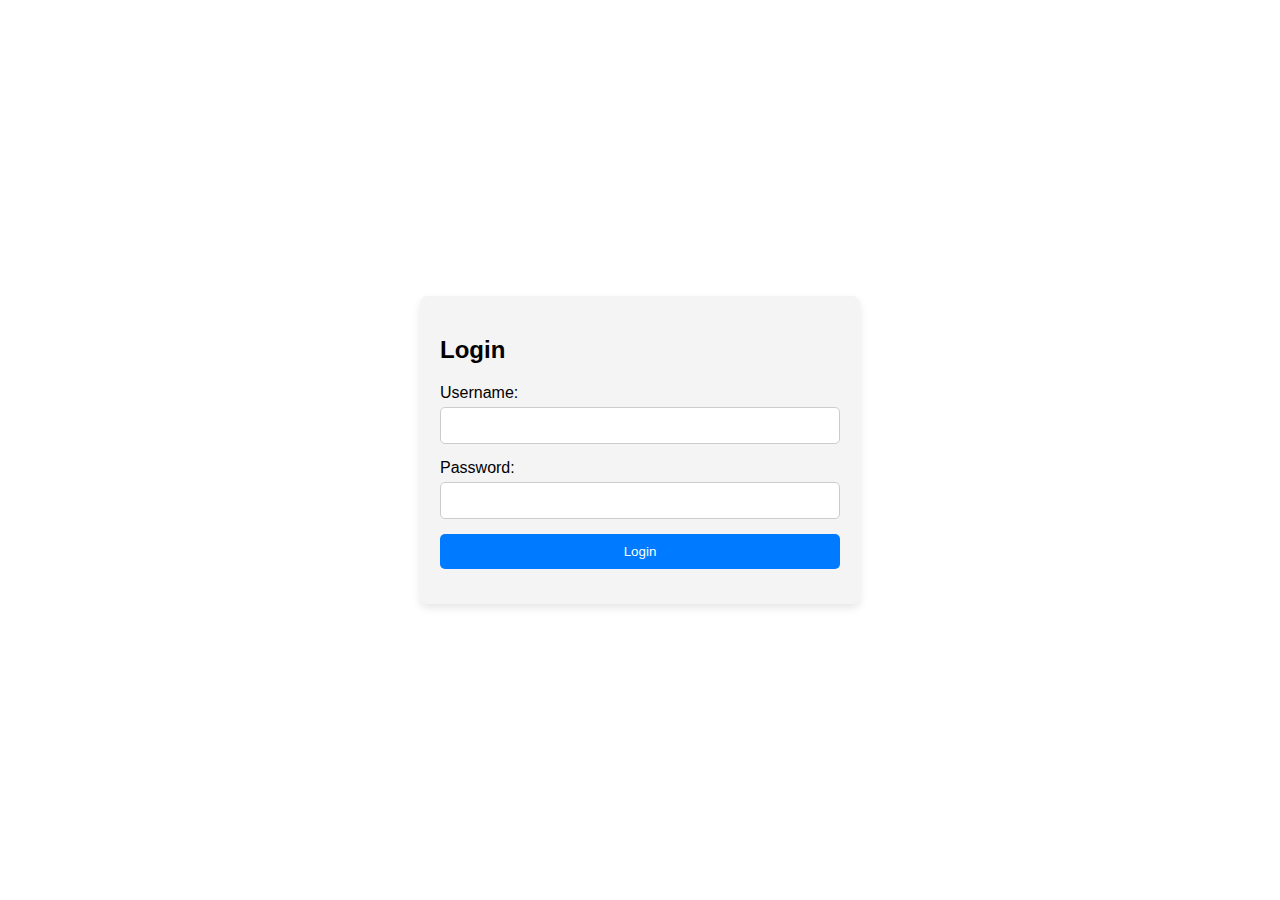
<file: webfiles/index.html>
<!DOCTYPE html>
<html lang="en">
<head>
  <meta charset="UTF-8">
  <meta name="viewport" content="width=device-width, initial-scale=1.0">
  <title>Admin Login</title>
  <link rel="stylesheet" href="index.css">
</head>
<body>

  <div class="container">
    <h2>Login</h2>

    <form id="loginForm">
      <label for="username">Username:</label>
      <input type="text" id="username" name="username" required>
      <label for="password">Password:</label>
      <input type="password" id="password" name="password" required>
      <button type="submit">Login</button>
    </form>
  </div>

  <script src="index.js"></script>

</body>
</html>
</file>
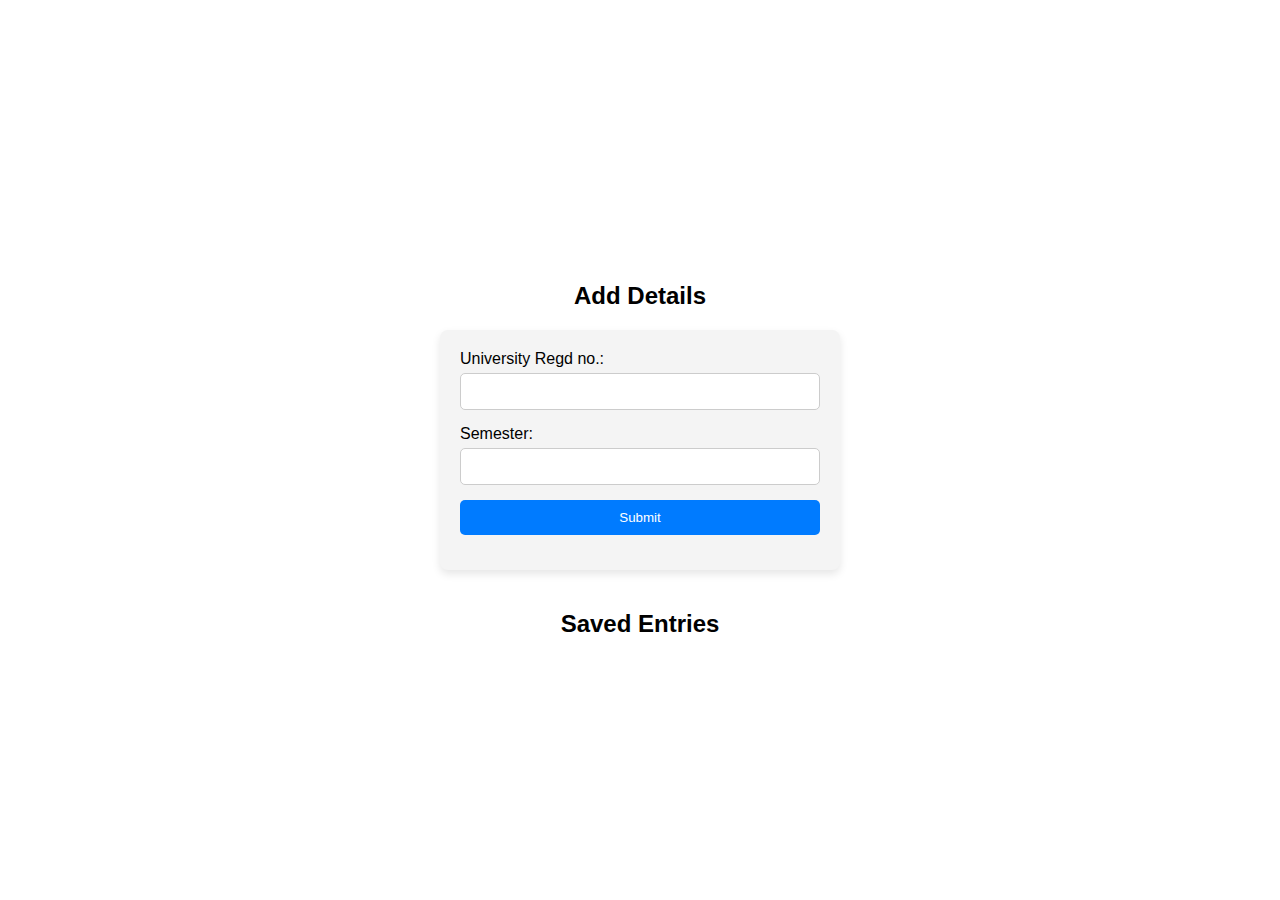
<file: webfiles/data_entry.html>
<!DOCTYPE html>
<html lang="en">
<head>
  <meta charset="UTF-8">
  <meta name="viewport" content="width=device-width, initial-scale=1.0">
  <title>Data Entry</title>
  <link rel="stylesheet" href="data_entry.css">
</head>
<body>

  <div class="container">
    <h2>Add Details</h2>

    <form id="dataEntryForm">
      <label for="Regd no.">University Regd no.:</label>
      <input type="int" id="data1" name="data1" required>
      <label for="Sem">Semester:</label>
      <input type="text" id="data2" name="data2" required>
      <button type="submit">Submit</button>
    </form>

    <h2>Saved Entries</h2>
    <ul id="entries"></ul>
  </div>

  <script src="data_entry.js"></script>

</body>
</html>
</file>
<file: webfiles/index.css>
body {
    font-family: Arial, sans-serif;
    display: flex;
    justify-content: center;
    align-items: center;
    height: 100vh;
    margin: 0;
  }
  .container {
    max-width: 400px;
    width: 100%;
    padding: 20px;
    background-color: #f4f4f4;
    border-radius: 8px;
    box-shadow: 0 4px 8px rgba(0, 0, 0, 0.1);
  }
  label {
    display: block;
    margin-bottom: 5px;
  }
  input[type="text"],
  input[type="password"],
  button[type="submit"] {
    width: 100%;
    padding: 10px;
    margin-bottom: 15px;
    border: 1px solid #ccc;
    border-radius: 5px;
    box-sizing: border-box;
  }
  button[type="submit"] {
    background-color: #007bff;
    color: #fff;
    border: none;
    cursor: pointer;
  }
  button[type="submit"]:hover {
    background-color: #0056b3;
  }
</file>
<file: webfiles/data_entry.css>
body {
    font-family: Arial, sans-serif;
    display: flex;
    justify-content: center;
    align-items: center;
    height: 100vh;
    margin: 0;
  }
  .container {
    max-width: 400px;
    width: 100%;
    padding: 20px;
  }
  form {
    background-color: #f4f4f4;
    padding: 20px;
    border-radius: 8px;
    box-shadow: 0 4px 8px rgba(0, 0, 0, 0.1);
  }
  label {
    display: block;
    margin-bottom: 5px;
  }
  input[type="text"],
  input[type="int"],
  button[type="submit"] {
    width: 100%;
    padding: 10px;
    margin-bottom: 15px;
    border: 1px solid #ccc;
    border-radius: 5px;
    box-sizing: border-box;
  }
  button[type="submit"] {
    background-color: #007bff;
    color: #fff;
    border: none;
    cursor: pointer;
  }
  button[type="submit"]:hover {
    background-color: #0056b3;
  }
  h2 {
    margin-top: 40px;
    text-align: center;
  }
  ul {
    padding: 0;
    list-style-type: none;
  }
  li {
    margin-bottom: 10px;
  }
</file>
